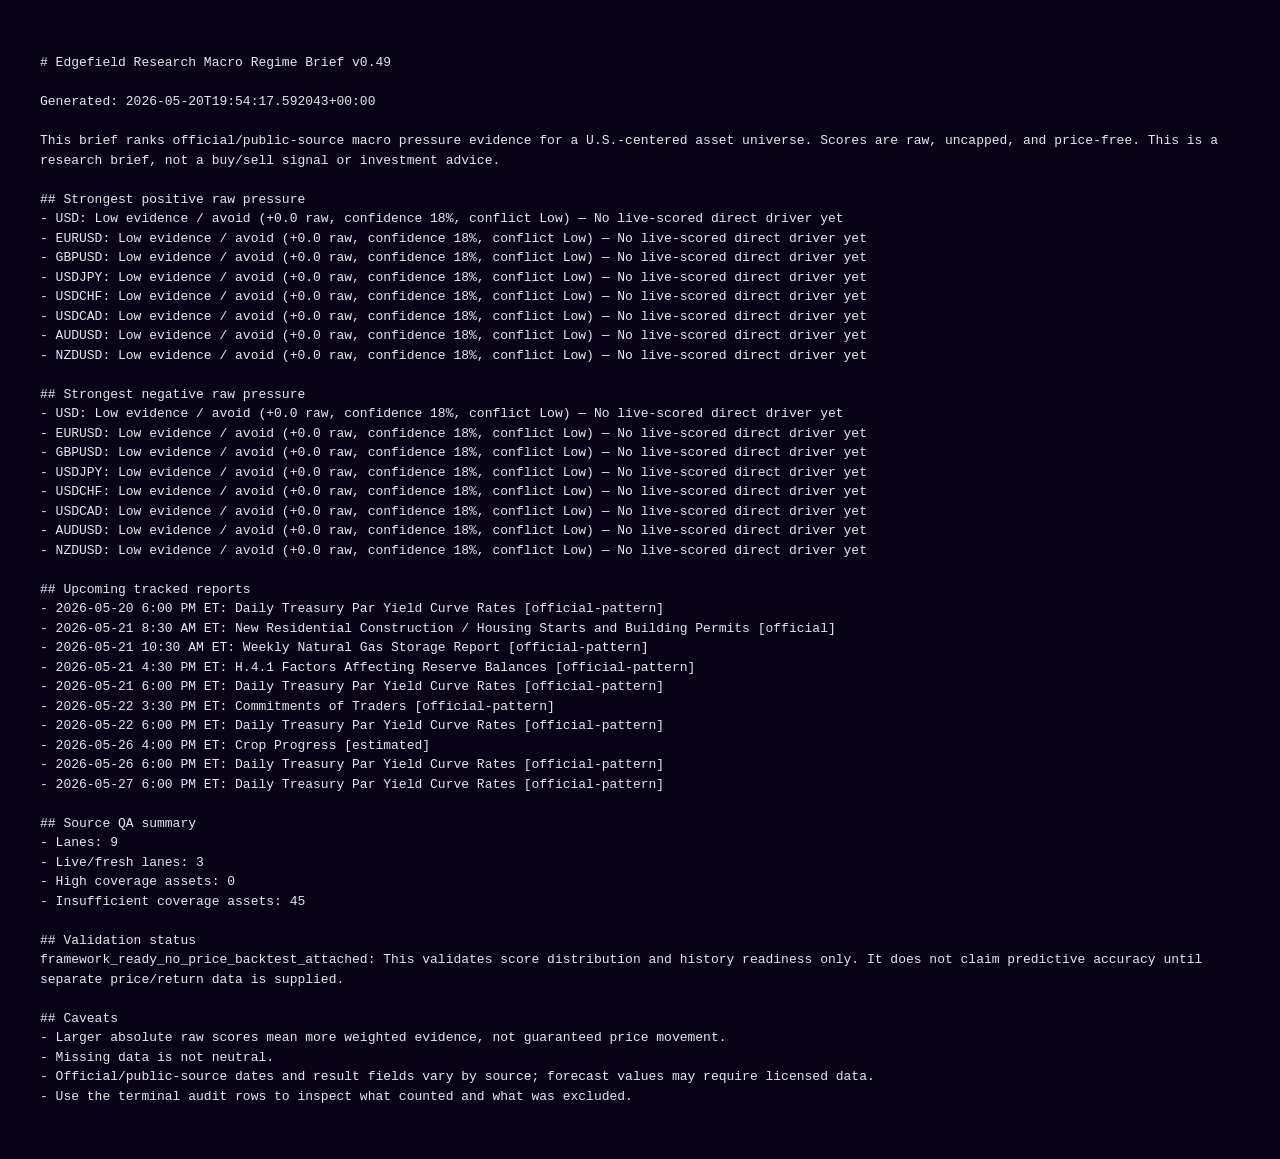
<file: disclaimer.html>
<!doctype html><html><head><meta charset="utf-8"><title>Edgefield Research Regime Brief</title><style>body{font-family:system-ui;background:#090317;color:#e5e7eb;padding:32px}pre{white-space:pre-wrap;line-height:1.5}</style></head><body><pre># Edgefield Research Macro Regime Brief v0.49

Generated: 2026-05-20T19:54:17.592043+00:00

This brief ranks official/public-source macro pressure evidence for a U.S.-centered asset universe. Scores are raw, uncapped, and price-free. This is a research brief, not a buy/sell signal or investment advice.

## Strongest positive raw pressure
- USD: Low evidence / avoid (+0.0 raw, confidence 18%, conflict Low) — No live-scored direct driver yet
- EURUSD: Low evidence / avoid (+0.0 raw, confidence 18%, conflict Low) — No live-scored direct driver yet
- GBPUSD: Low evidence / avoid (+0.0 raw, confidence 18%, conflict Low) — No live-scored direct driver yet
- USDJPY: Low evidence / avoid (+0.0 raw, confidence 18%, conflict Low) — No live-scored direct driver yet
- USDCHF: Low evidence / avoid (+0.0 raw, confidence 18%, conflict Low) — No live-scored direct driver yet
- USDCAD: Low evidence / avoid (+0.0 raw, confidence 18%, conflict Low) — No live-scored direct driver yet
- AUDUSD: Low evidence / avoid (+0.0 raw, confidence 18%, conflict Low) — No live-scored direct driver yet
- NZDUSD: Low evidence / avoid (+0.0 raw, confidence 18%, conflict Low) — No live-scored direct driver yet

## Strongest negative raw pressure
- USD: Low evidence / avoid (+0.0 raw, confidence 18%, conflict Low) — No live-scored direct driver yet
- EURUSD: Low evidence / avoid (+0.0 raw, confidence 18%, conflict Low) — No live-scored direct driver yet
- GBPUSD: Low evidence / avoid (+0.0 raw, confidence 18%, conflict Low) — No live-scored direct driver yet
- USDJPY: Low evidence / avoid (+0.0 raw, confidence 18%, conflict Low) — No live-scored direct driver yet
- USDCHF: Low evidence / avoid (+0.0 raw, confidence 18%, conflict Low) — No live-scored direct driver yet
- USDCAD: Low evidence / avoid (+0.0 raw, confidence 18%, conflict Low) — No live-scored direct driver yet
- AUDUSD: Low evidence / avoid (+0.0 raw, confidence 18%, conflict Low) — No live-scored direct driver yet
- NZDUSD: Low evidence / avoid (+0.0 raw, confidence 18%, conflict Low) — No live-scored direct driver yet

## Upcoming tracked reports
- 2026-05-20 6:00 PM ET: Daily Treasury Par Yield Curve Rates [official-pattern]
- 2026-05-21 8:30 AM ET: New Residential Construction / Housing Starts and Building Permits [official]
- 2026-05-21 10:30 AM ET: Weekly Natural Gas Storage Report [official-pattern]
- 2026-05-21 4:30 PM ET: H.4.1 Factors Affecting Reserve Balances [official-pattern]
- 2026-05-21 6:00 PM ET: Daily Treasury Par Yield Curve Rates [official-pattern]
- 2026-05-22 3:30 PM ET: Commitments of Traders [official-pattern]
- 2026-05-22 6:00 PM ET: Daily Treasury Par Yield Curve Rates [official-pattern]
- 2026-05-26 4:00 PM ET: Crop Progress [estimated]
- 2026-05-26 6:00 PM ET: Daily Treasury Par Yield Curve Rates [official-pattern]
- 2026-05-27 6:00 PM ET: Daily Treasury Par Yield Curve Rates [official-pattern]

## Source QA summary
- Lanes: 9
- Live/fresh lanes: 3
- High coverage assets: 0
- Insufficient coverage assets: 45

## Validation status
framework_ready_no_price_backtest_attached: This validates score distribution and history readiness only. It does not claim predictive accuracy until separate price/return data is supplied.

## Caveats
- Larger absolute raw scores mean more weighted evidence, not guaranteed price movement.
- Missing data is not neutral.
- Official/public-source dates and result fields vary by source; forecast values may require licensed data.
- Use the terminal audit rows to inspect what counted and what was excluded.
</pre></body></html>
</file>
